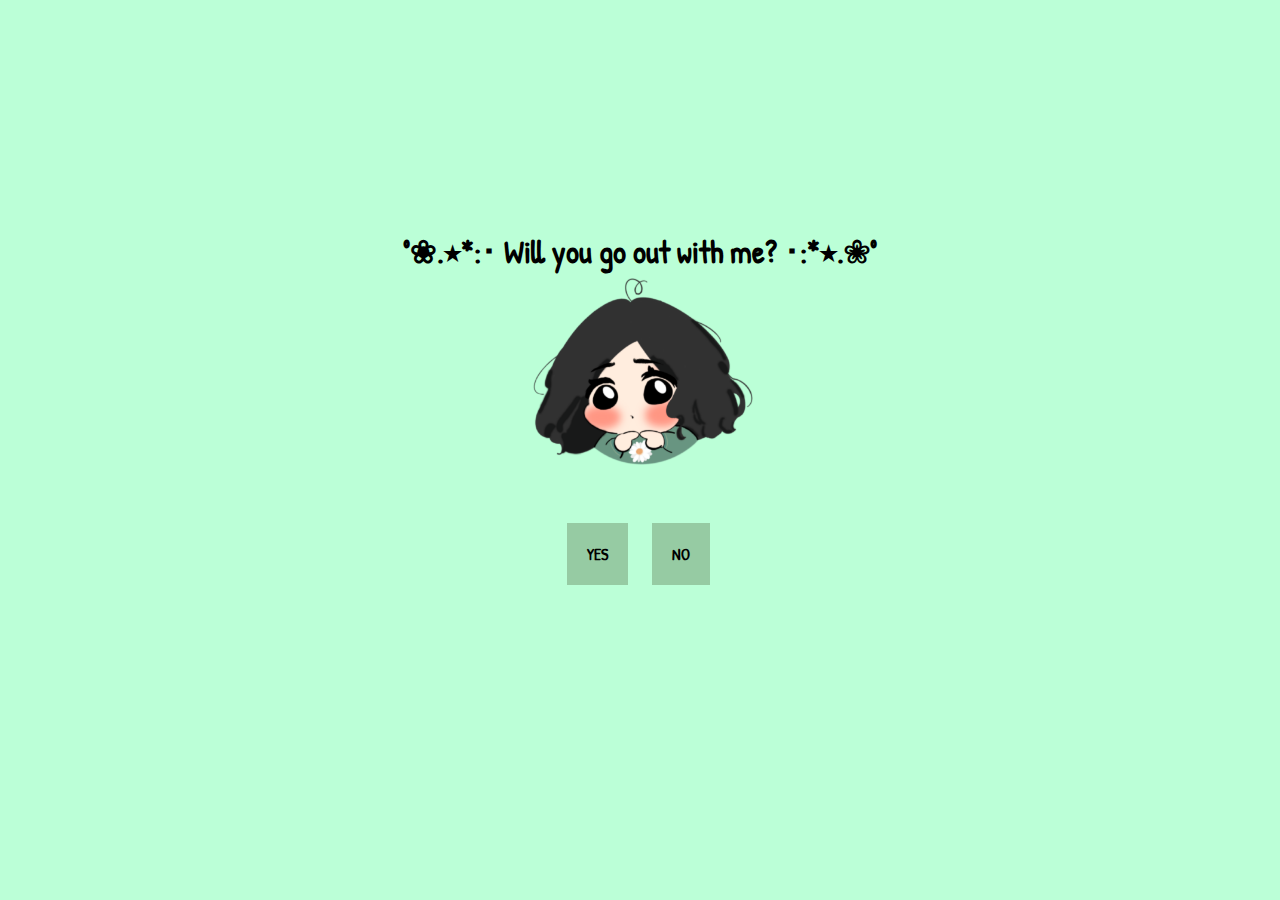
<file: index.html>
<!DOCTYPE html> <!-- // telling the browser this is an html document||always must be first  -->
<html lang="en"> <!-- // opening tag||language is set to English  -->

<head> <!-- // opens after line 3  -->
  <meta charset="UTF-8"> <!-- // tells browser which set to use||always use UTF-8||self closing tab  -->
  <title>PleaseSayYes</title> <!-- // tells browser what the site is called||shows up on browser tab  -->

  <!-- link css stylesheet here -->
  <link rel="stylesheet" type="text/css" href="css/style.css" />
  <!-- find font link in google fonts and insert links here-->
  <link rel="preconnect" href="https://fonts.googleapis.com">
  <link rel="preconnect" href="https://fonts.gstatic.com" crossorigin>
  <link href="https://fonts.googleapis.com/css2?family=Patrick+Hand&display=swap" rel="stylesheet">

</head>


<body>

  <div class="container">

    <h1>°❀.⭑*:･ Will you go out with me? ･:*⭑.❀°</h1>
    <div class="chibi">

      <img src="img/choose.png" alt="choose">
    </div>
    <div class="options">

     
      <a href="yes/index_yes.html"> YES</a> &nbsp;
      <a href="no/index_no.html"> NO</a> &nbsp;



    </div>

  </div>

</body>

</html> <!-- // closing tag||always the last line of <code> -->
</file>
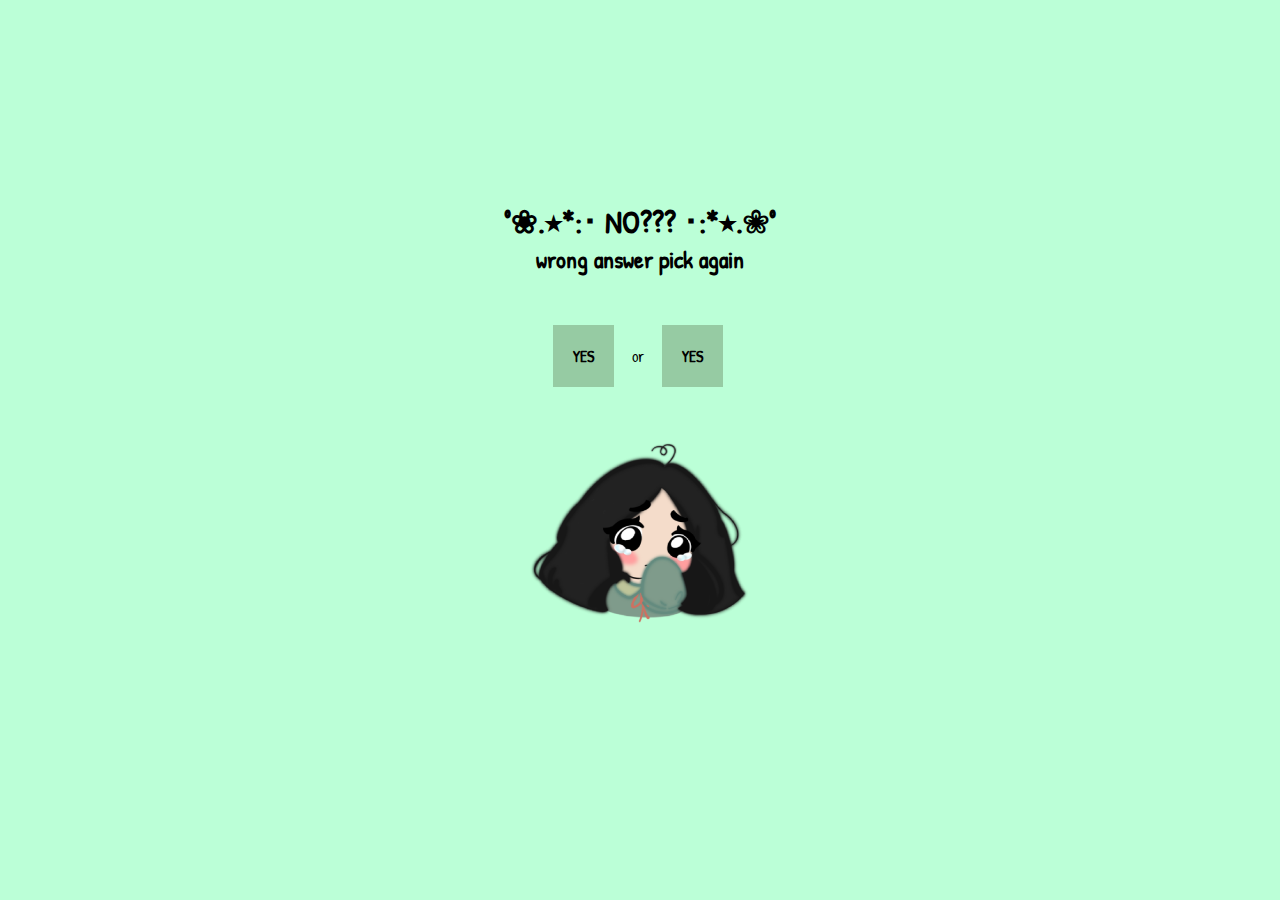
<file: no/index_no.html>
<!DOCTYPE html> <!-- // telling the browser this is an html document||always must be first  -->
<html lang="en"> <!-- // opening tag||language is set to English  -->

<head> <!-- // opens after line 3  -->
  <meta charset="UTF-8"> <!-- // tells browser which set to use||always use UTF-8||self closing tab  -->
  <title>PleaseSayYes</title> <!-- // tells browser what the site is called||shows up on browser tab  -->

  <!-- link css stylesheet here -->
  <link rel="stylesheet" type="text/css" href="../css/style.css" />
  <!-- find font link in google fonts and insert links here-->
  <link rel="preconnect" href="https://fonts.googleapis.com">
  <link rel="preconnect" href="https://fonts.gstatic.com" crossorigin>
  <link href="https://fonts.googleapis.com/css2?family=Patrick+Hand&display=swap" rel="stylesheet">
</head>

<body>




  <h1>°❀.⭑*:･ NO??? ･:*⭑.❀°</h1>
  <h2>wrong answer pick again</h2>
  <div class="options">

  <a href="../yes/index_yes.html">YES</a> &nbsp; or &nbsp; <a href="../yes/index_yes.html">YES</a> &nbsp;
</div>

  <img src="img/no.png" alt="no">




</body>

</html>
</file>
<file: css/style.css>
* {
  margin: 0;
  padding: 0;
}

body {
  background-color: #bbffd7;
  text-align: center;
  padding-top: 200px;
  padding-bottom: 0px;
  font-family: "Patrick Hand";

}

h1 {
  text-align: center;
}

a {
  text-decoration: none;
  font-family: "Patrick Hand";
  align-items: center;
  justify-content: center;
background-color: rgba(114, 151, 111,0.5);
padding:20px;
font-weight:bold;
color:black;
margin-left:10px;
margin-right:10px;
}
img {
  margin-top: 0px;
  max-height: 200px;
  align-items: center;
  justify-content: center;
}

.container {
  display:flex; 
  flex-direction: column;
  margin-top: 30px;

  align-items: center;
  justify-content: center;
}

.options {
  display: flex;
  margin-top: 50px;
  margin-bottom:50px;
  align-items: center;
  justify-content: center;
}

.chibi {
  display:flex;
  align-items: center;
  justify-content: center;
}
</file>
